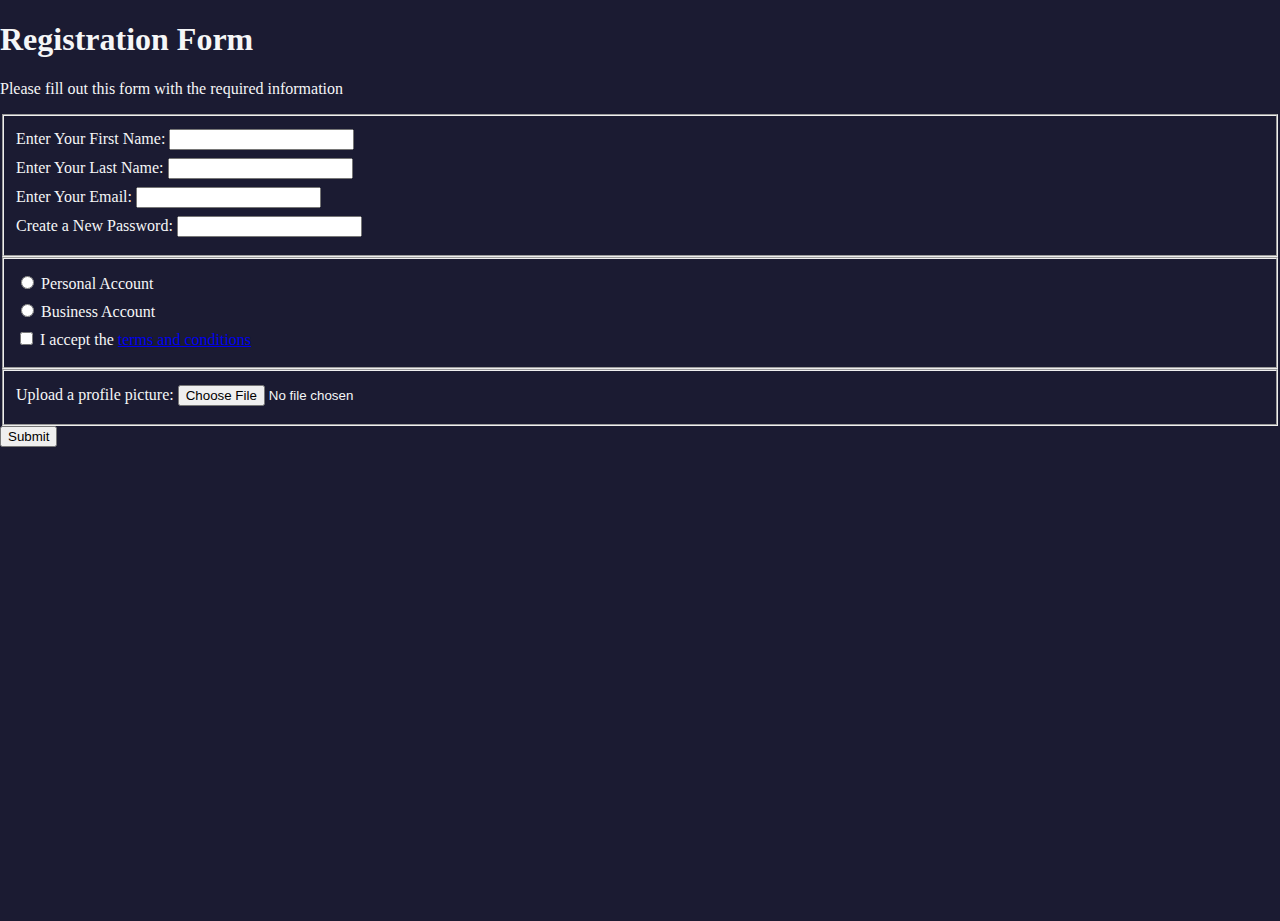
<file: form1.html>
<!DOCTYPE html>
<html>
  <head>
    <title>Registration Form</title>
	  <link rel="stylesheet" href="styles.css" />
  </head>
  <body>
    <h1>Registration Form</h1>
    <p>Please fill out this form with the required information</p>
    <form action='https://register-demo.freecodecamp.org'>
      <fieldset>
        <label>Enter Your First Name: <input type="text" required /></label>
        <label>Enter Your Last Name: <input type="text" required /></label>
        <label>Enter Your Email: <input type="email" required /></label>
        <label>Create a New Password: <input type="password" pattern="[a-z0-5]{8,}" required /></label>
      </fieldset>
      <fieldset>
        <label><input type="radio" name="account-type" /> Personal Account</label>
        <label><input type="radio" name="account-type" /> Business Account</label>
        <label>
          <input type="checkbox" required /> I accept the <a href="https://www.freecodecamp.org/news/terms-of-service/">terms and conditions</a>
			  </label>
      </fieldset>
      <fieldset>
        <label>Upload a profile picture: <input type="file" /></label>
        
      </fieldset>
      <input type="submit" value="Submit" />
    </form>
  </body>
</html>
</file>
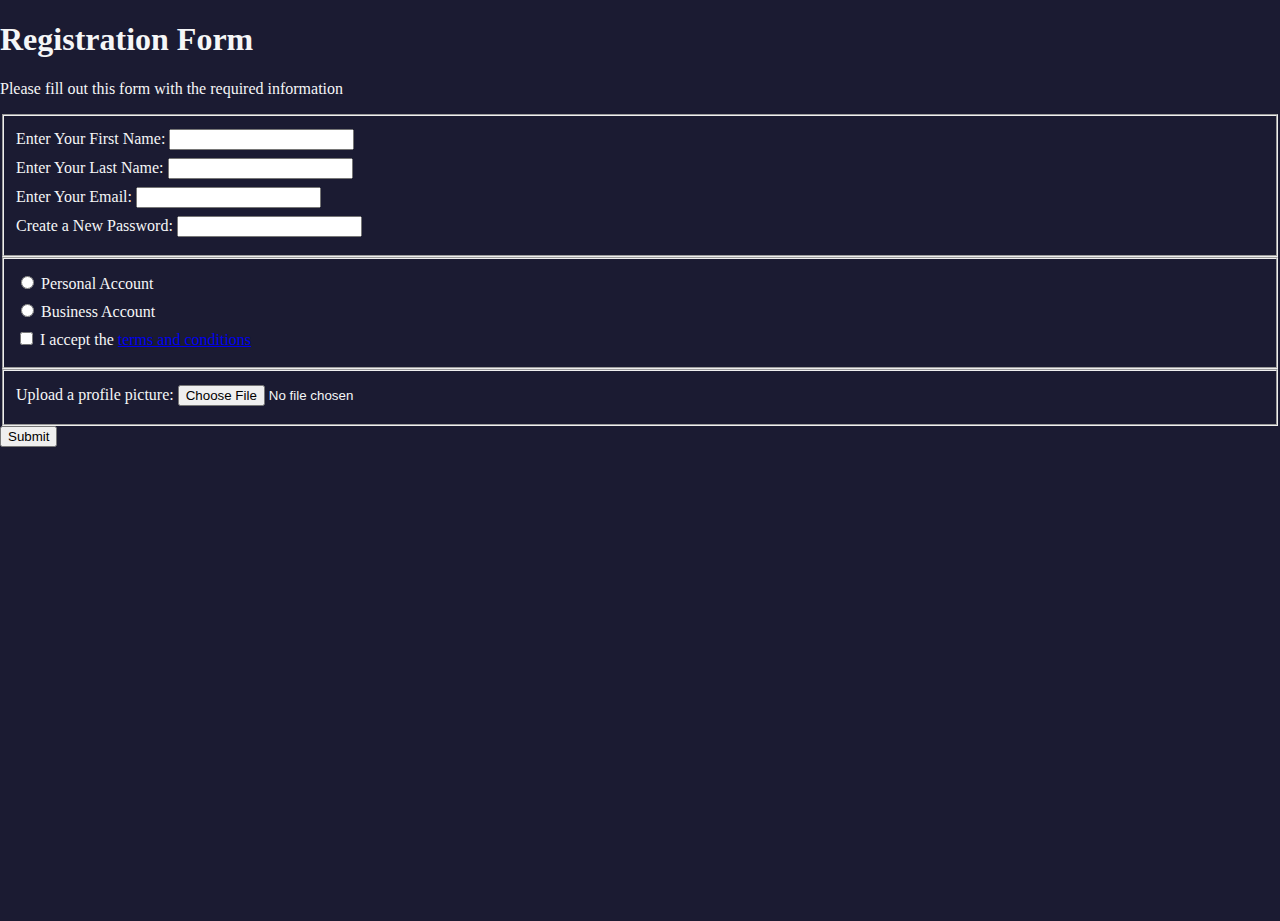
<file: Registration-form.html>
<!DOCTYPE html>
<html>
  <head>
    <title>Registration Form</title>
	  <link rel="stylesheet" href="styles.css" />
  </head>
  <body>
    <h1>Registration Form</h1>
    <p>Please fill out this form with the required information</p>
    <form action='https://register-demo.freecodecamp.org'>
      <fieldset>
        <label>Enter Your First Name: <input type="text" required /></label>
        <label>Enter Your Last Name: <input type="text" required /></label>
        <label>Enter Your Email: <input type="email" required /></label>
        <label>Create a New Password: <input type="password" pattern="[a-z0-5]{8,}" required /></label>
      </fieldset>
      <fieldset>
        <label><input type="radio" name="account-type" /> Personal Account</label>
        <label><input type="radio" name="account-type" /> Business Account</label>
        <label>
          <input type="checkbox" required /> I accept the <a href="https://www.freecodecamp.org/news/terms-of-service/">terms and conditions</a>
			  </label>
      </fieldset>
      <fieldset>
        <label>Upload a profile picture: <input type="file" /></label>
        
      </fieldset>
      <input type="submit" value="Submit" />
    </form>
  </body>
</html>
</file>
<file: styles.css>
body {
    width: 100%;
    height: 100vh;
    margin: 0;
    background-color: #1b1b32;
      color: #f5f6f7;
  }
  
  label {
      display: block;
      margin: 0.5rem 0;
  }
</file>
